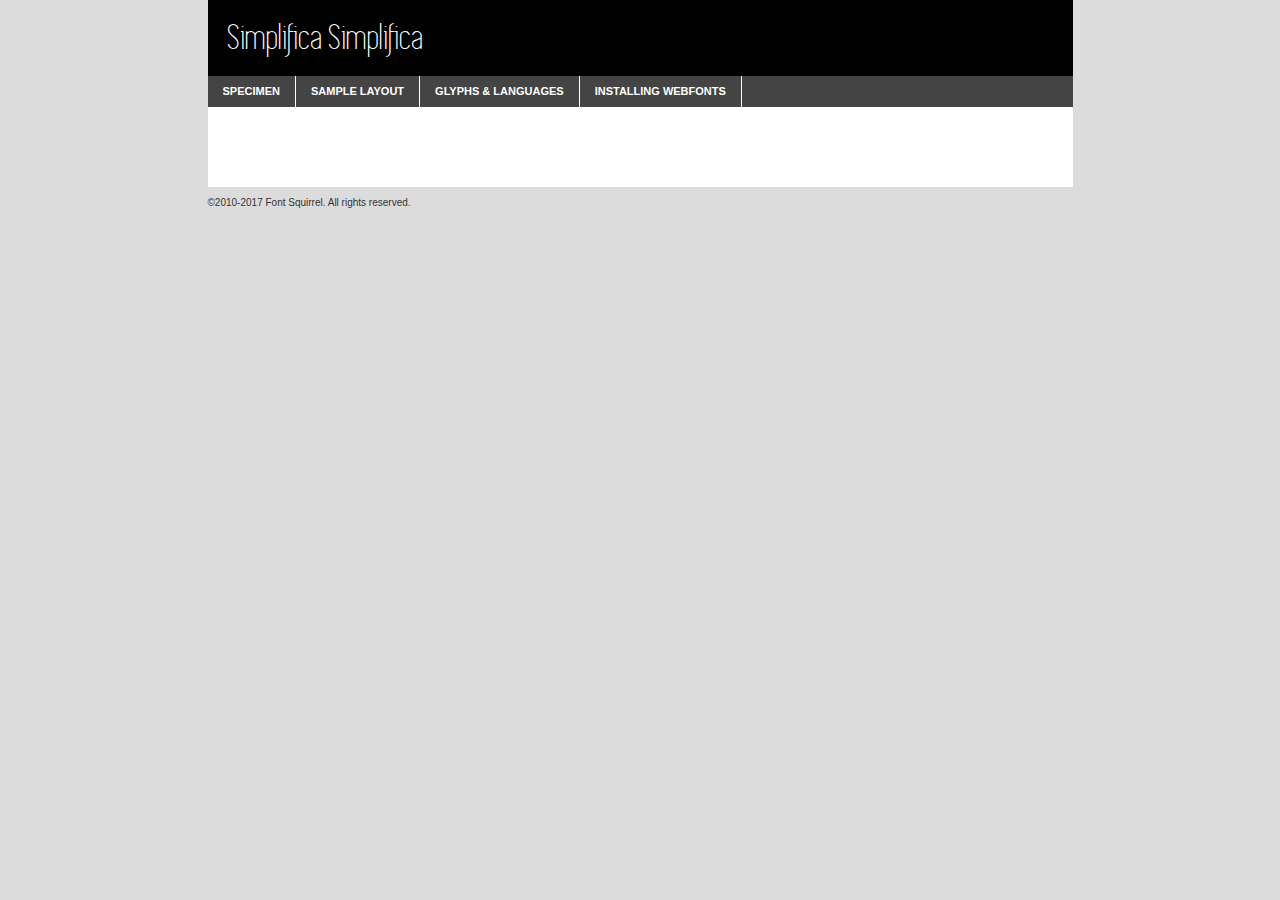
<file: jalaDesign/font/simplifica_typeface-demo.html>
<!DOCTYPE html PUBLIC "-//W3C//DTD XHTML 1.0 Transitional//EN"
	"http://www.w3.org/TR/xhtml1/DTD/xhtml1-transitional.dtd">

<html xmlns="http://www.w3.org/1999/xhtml" xml:lang="en" lang="en">
<head>
	<meta http-equiv="Content-Type" content="text/html; charset=utf-8" />
	<script src="http://ajax.googleapis.com/ajax/libs/jquery/1.7.2/jquery.min.js" type="text/javascript" charset="utf-8"></script>
	<script type="text/javascript">
	(function($){$.fn.easyTabs=function(option){var param=jQuery.extend({fadeSpeed:"fast",defaultContent:1,activeClass:'active'},option);$(this).each(function(){var thisId="#"+this.id;if(param.defaultContent==''){param.defaultContent=1;}
	if(typeof param.defaultContent=="number")
	{var defaultTab=$(thisId+" .tabs li:eq("+(param.defaultContent-1)+") a").attr('href').substr(1);}else{var defaultTab=param.defaultContent;}
	$(thisId+" .tabs li a").each(function(){var tabToHide=$(this).attr('href').substr(1);$("#"+tabToHide).addClass('easytabs-tab-content');});hideAll();changeContent(defaultTab);function hideAll(){$(thisId+" .easytabs-tab-content").hide();}
	function changeContent(tabId){hideAll();$(thisId+" .tabs li").removeClass(param.activeClass);$(thisId+" .tabs li a[href=#"+tabId+"]").closest('li').addClass(param.activeClass);if(param.fadeSpeed!="none")
	{$(thisId+" #"+tabId).fadeIn(param.fadeSpeed);}else{$(thisId+" #"+tabId).show();}}
	$(thisId+" .tabs li").click(function(){var tabId=$(this).find('a').attr('href').substr(1);changeContent(tabId);return false;});});}})(jQuery);
	</script>
	<link rel="stylesheet" href="specimen_files/specimen_stylesheet.css" type="text/css" charset="utf-8" />
	<link rel="stylesheet" href="stylesheet.css" type="text/css" charset="utf-8" />

	<style type="text/css">
					body{
				font-family: 'simplificasimplifica';
							}
		</style>

	<title>Simplifica Simplifica Specimen</title>
	
	
	<script type="text/javascript" charset="utf-8">
		$(document).ready(function() {
			$('#container').easyTabs({defaultContent:1});
		});
	</script>
</head>

<body>
<div id="container">
	<div id="header">
		Simplifica Simplifica	</div>
	<ul class="tabs">
		<li><a href="#specimen">Specimen</a></li>
		<li><a href="#layout">Sample Layout</a></li>
				<li><a href="#glyphs">Glyphs &amp; Languages</a></li>
		<li><a href="#installing">Installing Webfonts</a></li>
		
	</ul>
	
	<div id="main_content">

		
			<div id="specimen">
		
				<div class="section">
					<div class="grid12 firstcol">
						<div class="huge">AaBb</div>
					</div>
				</div>
		
				<div class="section">
					<div class="glyph_range">A&#x200B;B&#x200b;C&#x200b;D&#x200b;E&#x200b;F&#x200b;G&#x200b;H&#x200b;I&#x200b;J&#x200b;K&#x200b;L&#x200b;M&#x200b;N&#x200b;O&#x200b;P&#x200b;Q&#x200b;R&#x200b;S&#x200b;T&#x200b;U&#x200b;V&#x200b;W&#x200b;X&#x200b;Y&#x200b;Z&#x200b;a&#x200b;b&#x200b;c&#x200b;d&#x200b;e&#x200b;f&#x200b;g&#x200b;h&#x200b;i&#x200b;j&#x200b;k&#x200b;l&#x200b;m&#x200b;n&#x200b;o&#x200b;p&#x200b;q&#x200b;r&#x200b;s&#x200b;t&#x200b;u&#x200b;v&#x200b;w&#x200b;x&#x200b;y&#x200b;z&#x200b;1&#x200b;2&#x200b;3&#x200b;4&#x200b;5&#x200b;6&#x200b;7&#x200b;8&#x200b;9&#x200b;0&#x200b;&amp;&#x200b;.&#x200b;,&#x200b;?&#x200b;!&#x200b;&#64;&#x200b;(&#x200b;)&#x200b;#&#x200b;$&#x200b;%&#x200b;*&#x200b;+&#x200b;-&#x200b;=&#x200b;:&#x200b;;</div>
				</div>
				<div class="section">
					<div class="grid12 firstcol">
						<table class="sample_table">
							<tr><td>10</td><td class="size10">abcdefghijklmnopqrstuvwxyzABCDEFGHIJKLMNOPQRSTUVWXYZ0123456789abcdefghijklmnopqrstuvwxyzABCDEFGHIJKLMNOPQRSTUVWXYZ0123456789abcdefghijklmnopqrstuvwxyzABCDEFGHIJKLMNOPQRSTUVWXYZ</td></tr>
							<tr><td>11</td><td class="size11">abcdefghijklmnopqrstuvwxyzABCDEFGHIJKLMNOPQRSTUVWXYZ0123456789abcdefghijklmnopqrstuvwxyzABCDEFGHIJKLMNOPQRSTUVWXYZ0123456789abcdefghijklmnopqrstuvwxyzABCDEFGHIJKLMNOPQRSTUVWXYZ</td></tr>
							<tr><td>12</td><td class="size12">abcdefghijklmnopqrstuvwxyzABCDEFGHIJKLMNOPQRSTUVWXYZ0123456789abcdefghijklmnopqrstuvwxyzABCDEFGHIJKLMNOPQRSTUVWXYZ0123456789abcdefghijklmnopqrstuvwxyzABCDEFGHIJKLMNOPQRSTUVWXYZ</td></tr>
							<tr><td>13</td><td class="size13">abcdefghijklmnopqrstuvwxyzABCDEFGHIJKLMNOPQRSTUVWXYZ0123456789abcdefghijklmnopqrstuvwxyzABCDEFGHIJKLMNOPQRSTUVWXYZ0123456789abcdefghijklmnopqrstuvwxyzABCDEFGHIJKLMNOPQRSTUVWXYZ</td></tr>
							<tr><td>14</td><td class="size14">abcdefghijklmnopqrstuvwxyzABCDEFGHIJKLMNOPQRSTUVWXYZ0123456789abcdefghijklmnopqrstuvwxyzABCDEFGHIJKLMNOPQRSTUVWXYZ0123456789abcdefghijklmnopqrstuvwxyzABCDEFGHIJKLMNOPQRSTUVWXYZ</td></tr>
							<tr><td>16</td><td class="size16">abcdefghijklmnopqrstuvwxyzABCDEFGHIJKLMNOPQRSTUVWXYZ0123456789abcdefghijklmnopqrstuvwxyzABCDEFGHIJKLMNOPQRSTUVWXYZ</td></tr>
							<tr><td>18</td><td class="size18">abcdefghijklmnopqrstuvwxyzABCDEFGHIJKLMNOPQRSTUVWXYZ0123456789abcdefghijklmnopqrstuvwxyzABCDEFGHIJKLMNOPQRSTUVWXYZ</td></tr>
							<tr><td>20</td><td class="size20">abcdefghijklmnopqrstuvwxyzABCDEFGHIJKLMNOPQRSTUVWXYZ0123456789abcdefghijklmnopqrstuvwxyzABCDEFGHIJKLMNOPQRSTUVWXYZ</td></tr>
							<tr><td>24</td><td class="size24">abcdefghijklmnopqrstuvwxyzABCDEFGHIJKLMNOPQRSTUVWXYZ0123456789abcdefghijklmnopqrstuvwxyzABCDEFGHIJKLMNOPQRSTUVWXYZ</td></tr>
							<tr><td>30</td><td class="size30">abcdefghijklmnopqrstuvwxyzABCDEFGHIJKLMNOPQRSTUVWXYZ0123456789abcdefghijklmnopqrstuvwxyzABCDEFGHIJKLMNOPQRSTUVWXYZ</td></tr>
							<tr><td>36</td><td class="size36">abcdefghijklmnopqrstuvwxyzABCDEFGHIJKLMNOPQRSTUVWXYZ0123456789abcdefghijklmnopqrstuvwxyzABCDEFGHIJKLMNOPQRSTUVWXYZ</td></tr>
							<tr><td>48</td><td class="size48">abcdefghijklmnopqrstuvwxyzABCDEFGHIJKLMNOPQRSTUVWXYZ0123456789abcdefghijklmnopqrstuvwxyzABCDEFGHIJKLMNOPQRSTUVWXYZ</td></tr>
							<tr><td>60</td><td class="size60">abcdefghijklmnopqrstuvwxyzABCDEFGHIJKLMNOPQRSTUVWXYZ0123456789abcdefghijklmnopqrstuvwxyzABCDEFGHIJKLMNOPQRSTUVWXYZ</td></tr>
							<tr><td>72</td><td class="size72">abcdefghijklmnopqrstuvwxyzABCDEFGHIJKLMNOPQRSTUVWXYZ0123456789abcdefghijklmnopqrstuvwxyzABCDEFGHIJKLMNOPQRSTUVWXYZ</td></tr>
							<tr><td>90</td><td class="size90">abcdefghijklmnopqrstuvwxyzABCDEFGHIJKLMNOPQRSTUVWXYZ0123456789abcdefghijklmnopqrstuvwxyzABCDEFGHIJKLMNOPQRSTUVWXYZ</td></tr>
						</table>
				
					</div>
			
				</div>
		
		
		
								<div class="section" id="bodycomparison">


										<div id="xheight">
				<div class="fontbody">&#x25FC;&#x25FC;&#x25FC;&#x25FC;&#x25FC;&#x25FC;&#x25FC;&#x25FC;&#x25FC;&#x25FC;&#x25FC;&#x25FC;&#x25FC;&#x25FC;&#x25FC;&#x25FC;&#x25FC;&#x25FC;&#x25FC;&#x25FC;&#x25FC;&#x25FC;&#x25FC;&#x25FC;&#x25FC;&#x25FC;&#x25FC;&#x25FC;&#x25FC;&#x25FC;&#x25FC;&#x25FC;&#x25FC;&#x25FC;&#x25FC;&#x25FC;&#x25FC;&#x25FC;&#x25FC;&#x25FC;&#x25FC;&#x25FC;&#x25FC;&#x25FC;&#x25FC;&#x25FC;&#x25FC;&#x25FC;&#x25FC;&#x25FC;&#x25FC;&#x25FC;&#x25FC;&#x25FC;&#x25FC;&#x25FC;&#x25FC;&#x25FC;&#x25FC;&#x25FC;&#x25FC;&#x25FC;&#x25FC;&#x25FC;&#x25FC;&#x25FC;&#x25FC;&#x25FC;&#x25FC;&#x25FC;&#x25FC;&#x25FC;&#x25FC;&#x25FC;&#x25FC;&#x25FC;&#x25FC;&#x25FC;&#x25FC;&#x25FC;&#x25FC;&#x25FC;&#x25FC;&#x25FC;&#x25FC;&#x25FC;&#x25FC;&#x25FC;&#x25FC;&#x25FC;&#x25FC;&#x25FC;&#x25FC;&#x25FC;&#x25FC;&#x25FC;&#x25FC;&#x25FC;&#x25FC;body</div><div class="arialbody">body</div><div class="verdanabody">body</div><div class="georgiabody">body</div></div>
										<div class="fontbody" style="z-index:1">
											body<span>Simplifica Simplifica</span>
										</div>
										<div class="arialbody" style="z-index:1">
											body<span>Arial</span>
										</div>
										<div class="verdanabody" style="z-index:1">
											body<span>Verdana</span>
										</div>
										<div class="georgiabody" style="z-index:1">
											body<span>Georgia</span>
										</div>



								</div>
		
		
				<div class="section psample psample_row1" id="">
					
					<div class="grid2 firstcol">
						<p class="size10"><span>10.</span>Aenean lacinia bibendum nulla sed consectetur. Fusce dapibus, tellus ac cursus commodo, tortor mauris condimentum nibh, ut fermentum massa justo sit amet risus. Nullam id dolor id nibh ultricies vehicula ut id elit. Cum sociis natoque penatibus et magnis dis parturient montes, nascetur ridiculus mus. Nulla vitae elit libero, a pharetra augue.</p>
			
					</div>
					<div class="grid3">
						<p class="size11"><span>11.</span>Aenean lacinia bibendum nulla sed consectetur. Fusce dapibus, tellus ac cursus commodo, tortor mauris condimentum nibh, ut fermentum massa justo sit amet risus. Nullam id dolor id nibh ultricies vehicula ut id elit. Cum sociis natoque penatibus et magnis dis parturient montes, nascetur ridiculus mus. Nulla vitae elit libero, a pharetra augue.</p>
			
					</div>
					<div class="grid3">
						<p class="size12"><span>12.</span>Aenean lacinia bibendum nulla sed consectetur. Fusce dapibus, tellus ac cursus commodo, tortor mauris condimentum nibh, ut fermentum massa justo sit amet risus. Nullam id dolor id nibh ultricies vehicula ut id elit. Cum sociis natoque penatibus et magnis dis parturient montes, nascetur ridiculus mus. Nulla vitae elit libero, a pharetra augue.</p>
			
					</div>
					<div class="grid4">
						<p class="size13"><span>13.</span>Aenean lacinia bibendum nulla sed consectetur. Fusce dapibus, tellus ac cursus commodo, tortor mauris condimentum nibh, ut fermentum massa justo sit amet risus. Nullam id dolor id nibh ultricies vehicula ut id elit. Cum sociis natoque penatibus et magnis dis parturient montes, nascetur ridiculus mus. Nulla vitae elit libero, a pharetra augue.</p>
			
					</div>
					<div class="white_blend"></div>
					
				</div>
				<div class="section psample psample_row2" id="">
					<div class="grid3 firstcol">
						<p class="size14"><span>14.</span>Aenean lacinia bibendum nulla sed consectetur. Fusce dapibus, tellus ac cursus commodo, tortor mauris condimentum nibh, ut fermentum massa justo sit amet risus. Nullam id dolor id nibh ultricies vehicula ut id elit. Cum sociis natoque penatibus et magnis dis parturient montes, nascetur ridiculus mus. Nulla vitae elit libero, a pharetra augue.</p>
			
					</div>
					<div class="grid4">
						<p class="size16"><span>16.</span>Aenean lacinia bibendum nulla sed consectetur. Fusce dapibus, tellus ac cursus commodo, tortor mauris condimentum nibh, ut fermentum massa justo sit amet risus. Nullam id dolor id nibh ultricies vehicula ut id elit. Cum sociis natoque penatibus et magnis dis parturient montes, nascetur ridiculus mus. Nulla vitae elit libero, a pharetra augue.</p>
			
					</div>
					<div class="grid5">
						<p class="size18"><span>18.</span>Aenean lacinia bibendum nulla sed consectetur. Fusce dapibus, tellus ac cursus commodo, tortor mauris condimentum nibh, ut fermentum massa justo sit amet risus. Nullam id dolor id nibh ultricies vehicula ut id elit. Cum sociis natoque penatibus et magnis dis parturient montes, nascetur ridiculus mus. Nulla vitae elit libero, a pharetra augue.</p>
			
					</div>

					<div class="white_blend"></div>

				</div>
				
				<div class="section psample psample_row3" id="">
					<div class="grid5 firstcol">
						<p class="size20"><span>20.</span>Aenean lacinia bibendum nulla sed consectetur. Fusce dapibus, tellus ac cursus commodo, tortor mauris condimentum nibh, ut fermentum massa justo sit amet risus. Nullam id dolor id nibh ultricies vehicula ut id elit. Cum sociis natoque penatibus et magnis dis parturient montes, nascetur ridiculus mus. Nulla vitae elit libero, a pharetra augue.</p>
					</div>
					<div class="grid7">
						<p class="size24"><span>24.</span>Aenean lacinia bibendum nulla sed consectetur. Fusce dapibus, tellus ac cursus commodo, tortor mauris condimentum nibh, ut fermentum massa justo sit amet risus. Nullam id dolor id nibh ultricies vehicula ut id elit. Cum sociis natoque penatibus et magnis dis parturient montes, nascetur ridiculus mus. Nulla vitae elit libero, a pharetra augue.</p>
					</div>
					
					<div class="white_blend"></div>
					
				</div>
				
				<div class="section psample psample_row4" id="">
					<div class="grid12 firstcol">
						<p class="size30"><span>30.</span>Aenean lacinia bibendum nulla sed consectetur. Fusce dapibus, tellus ac cursus commodo, tortor mauris condimentum nibh, ut fermentum massa justo sit amet risus. Nullam id dolor id nibh ultricies vehicula ut id elit. Cum sociis natoque penatibus et magnis dis parturient montes, nascetur ridiculus mus. Nulla vitae elit libero, a pharetra augue.</p>
					</div>
					<div class="white_blend"></div>
					
				</div>
				
				
				
				<div class="section psample psample_row1 fullreverse">
					<div class="grid2 firstcol">
						<p class="size10"><span>10.</span>Aenean lacinia bibendum nulla sed consectetur. Fusce dapibus, tellus ac cursus commodo, tortor mauris condimentum nibh, ut fermentum massa justo sit amet risus. Nullam id dolor id nibh ultricies vehicula ut id elit. Cum sociis natoque penatibus et magnis dis parturient montes, nascetur ridiculus mus. Nulla vitae elit libero, a pharetra augue.</p>
			
					</div>
					<div class="grid3">
						<p class="size11"><span>11.</span>Aenean lacinia bibendum nulla sed consectetur. Fusce dapibus, tellus ac cursus commodo, tortor mauris condimentum nibh, ut fermentum massa justo sit amet risus. Nullam id dolor id nibh ultricies vehicula ut id elit. Cum sociis natoque penatibus et magnis dis parturient montes, nascetur ridiculus mus. Nulla vitae elit libero, a pharetra augue.</p>
			
					</div>
					<div class="grid3">
						<p class="size12"><span>12.</span>Aenean lacinia bibendum nulla sed consectetur. Fusce dapibus, tellus ac cursus commodo, tortor mauris condimentum nibh, ut fermentum massa justo sit amet risus. Nullam id dolor id nibh ultricies vehicula ut id elit. Cum sociis natoque penatibus et magnis dis parturient montes, nascetur ridiculus mus. Nulla vitae elit libero, a pharetra augue.</p>
			
					</div>
					<div class="grid4">
						<p class="size13"><span>13.</span>Aenean lacinia bibendum nulla sed consectetur. Fusce dapibus, tellus ac cursus commodo, tortor mauris condimentum nibh, ut fermentum massa justo sit amet risus. Nullam id dolor id nibh ultricies vehicula ut id elit. Cum sociis natoque penatibus et magnis dis parturient montes, nascetur ridiculus mus. Nulla vitae elit libero, a pharetra augue.</p>
			
					</div>
					<div class="black_blend"></div>
					
				</div>
				
				<div class="section psample psample_row2 fullreverse">
					<div class="grid3 firstcol">
						<p class="size14"><span>14.</span>Aenean lacinia bibendum nulla sed consectetur. Fusce dapibus, tellus ac cursus commodo, tortor mauris condimentum nibh, ut fermentum massa justo sit amet risus. Nullam id dolor id nibh ultricies vehicula ut id elit. Cum sociis natoque penatibus et magnis dis parturient montes, nascetur ridiculus mus. Nulla vitae elit libero, a pharetra augue.</p>
			
					</div>
					<div class="grid4">
						<p class="size16"><span>16.</span>Aenean lacinia bibendum nulla sed consectetur. Fusce dapibus, tellus ac cursus commodo, tortor mauris condimentum nibh, ut fermentum massa justo sit amet risus. Nullam id dolor id nibh ultricies vehicula ut id elit. Cum sociis natoque penatibus et magnis dis parturient montes, nascetur ridiculus mus. Nulla vitae elit libero, a pharetra augue.</p>
			
					</div>
					<div class="grid5">
						<p class="size18"><span>18.</span>Aenean lacinia bibendum nulla sed consectetur. Fusce dapibus, tellus ac cursus commodo, tortor mauris condimentum nibh, ut fermentum massa justo sit amet risus. Nullam id dolor id nibh ultricies vehicula ut id elit. Cum sociis natoque penatibus et magnis dis parturient montes, nascetur ridiculus mus. Nulla vitae elit libero, a pharetra augue.</p>
			
					</div>
					<div class="black_blend"></div>

				</div>
				
				<div class="section psample fullreverse psample_row3" id="">
					<div class="grid5 firstcol">
						<p class="size20"><span>20.</span>Aenean lacinia bibendum nulla sed consectetur. Fusce dapibus, tellus ac cursus commodo, tortor mauris condimentum nibh, ut fermentum massa justo sit amet risus. Nullam id dolor id nibh ultricies vehicula ut id elit. Cum sociis natoque penatibus et magnis dis parturient montes, nascetur ridiculus mus. Nulla vitae elit libero, a pharetra augue.</p>
					</div>
					<div class="grid7">
						<p class="size24"><span>24.</span>Aenean lacinia bibendum nulla sed consectetur. Fusce dapibus, tellus ac cursus commodo, tortor mauris condimentum nibh, ut fermentum massa justo sit amet risus. Nullam id dolor id nibh ultricies vehicula ut id elit. Cum sociis natoque penatibus et magnis dis parturient montes, nascetur ridiculus mus. Nulla vitae elit libero, a pharetra augue.</p>
					</div>
					
					<div class="black_blend"></div>
					
				</div>
				
				<div class="section psample fullreverse psample_row4" id="" style="border-bottom: 20px #000 solid;">
					<div class="grid12 firstcol">
						<p class="size30"><span>30.</span>Aenean lacinia bibendum nulla sed consectetur. Fusce dapibus, tellus ac cursus commodo, tortor mauris condimentum nibh, ut fermentum massa justo sit amet risus. Nullam id dolor id nibh ultricies vehicula ut id elit. Cum sociis natoque penatibus et magnis dis parturient montes, nascetur ridiculus mus. Nulla vitae elit libero, a pharetra augue.</p>
					</div>
					<div class="black_blend"></div>
					
				</div>
				
				
				
				
			</div>
			
			<div id="layout">
				
				<div class="section">
					
					<div class="grid12 firstcol">
						<h1>Lorem Ipsum Dolor</h1>
						<h2>Etiam porta sem malesuada magna mollis euismod</h2>
						
						<p class="byline">By <a href="#link">Aenean Lacinia</a></p>
					</div>
				</div>
				<div class="section">
					<div class="grid8 firstcol">
						<p class="large">Donec sed odio dui. Morbi leo risus, porta ac consectetur ac, vestibulum at eros. Fusce dapibus, tellus ac cursus commodo, tortor mauris condimentum nibh, ut fermentum massa justo sit amet risus. </p>

						
						<h3>Pellentesque ornare sem</h3>

						<p>Maecenas sed diam eget risus varius blandit sit amet non magna. Maecenas faucibus mollis interdum. Donec ullamcorper nulla non metus auctor fringilla. Nullam id dolor id nibh ultricies vehicula ut id elit. Nullam id dolor id nibh ultricies vehicula ut id elit. </p>

						<p>Aenean eu leo quam. Pellentesque ornare sem lacinia quam venenatis vestibulum. Lorem ipsum dolor sit amet, consectetur adipiscing elit. Cum sociis natoque penatibus et magnis dis parturient montes, nascetur ridiculus mus. </p>

						<p>Nulla vitae elit libero, a pharetra augue. Praesent commodo cursus magna, vel scelerisque nisl consectetur et. Aenean lacinia bibendum nulla sed consectetur. </p>

						<p>Nullam quis risus eget urna mollis ornare vel eu leo. Nullam quis risus eget urna mollis ornare vel eu leo. Maecenas sed diam eget risus varius blandit sit amet non magna. Donec ullamcorper nulla non metus auctor fringilla. </p>

						<h3>Cras mattis consectetur</h3>

						<p>Aenean eu leo quam. Pellentesque ornare sem lacinia quam venenatis vestibulum. Aenean lacinia bibendum nulla sed consectetur. Integer posuere erat a ante venenatis dapibus posuere velit aliquet. Cras mattis consectetur purus sit amet fermentum. </p>

						<p>Nullam id dolor id nibh ultricies vehicula ut id elit. Nullam quis risus eget urna mollis ornare vel eu leo. Cras mattis consectetur purus sit amet fermentum.</p>
					</div>
					
					<div class="grid4 sidebar">
						
						<div class="box reverse">
							<p class="last">Nullam quis risus eget urna mollis ornare vel eu leo. Donec ullamcorper nulla non metus auctor fringilla. Cras mattis consectetur purus sit amet fermentum. Sed posuere consectetur est at lobortis. Lorem ipsum dolor sit amet, consectetur adipiscing elit. </p>
						</div>
						
						<p class="caption">Maecenas sed diam eget risus varius.</p>

						<p>Vestibulum id ligula porta felis euismod semper. Integer posuere erat a ante venenatis dapibus posuere velit aliquet. Vestibulum id ligula porta felis euismod semper. Sed posuere consectetur est at lobortis. Maecenas sed diam eget risus varius blandit sit amet non magna. Fusce dapibus, tellus ac cursus commodo, tortor mauris condimentum nibh, ut fermentum massa justo sit amet risus. </p>

					

						<p>Duis mollis, est non commodo luctus, nisi erat porttitor ligula, eget lacinia odio sem nec elit. Aenean lacinia bibendum nulla sed consectetur. Vivamus sagittis lacus vel augue laoreet rutrum faucibus dolor auctor. Aenean lacinia bibendum nulla sed consectetur. Nullam quis risus eget urna mollis ornare vel eu leo. </p>

						<p>Praesent commodo cursus magna, vel scelerisque nisl consectetur et. Donec ullamcorper nulla non metus auctor fringilla. Maecenas faucibus mollis interdum. Fusce dapibus, tellus ac cursus commodo, tortor mauris condimentum nibh, ut fermentum massa justo sit amet risus. </p>

					</div>
				</div>
				
			</div>


			



		<div id="glyphs">
			<div class="section">
				<div class="grid12 firstcol">
			
				<h1>Language Support</h1>
				<p>The subset of Simplifica Simplifica in this kit supports the following languages:<br />
			
					Albanian, Dutch, English, Frisian, German, Italian, Malagasy, Alsatian, Arapaho, Arrernte, Bislama, Cebuano, Corsican, Fijian, French_creole, Gilbertese, Haitian_creole, Hiligaynon, Hmong, Hopi, Ibanag, Iloko_ilokano, Indonesian, Interglossa_glosa, Interlingua, Irish_gaelic, Jerriais, Lojban, Lombard, Luxembourgeois, Manx, Mohawk, Norfolk_pitcairnese, Occitan, Oromo, Pangasinan, Piedmontese, Potawatomi, Rhaeto-romance, Romansh, Rotokas, Sardinian, Scots_gaelic, Seychelles_creole, Shona, Somali, Southern_ndebele, Swahili, Swati_swazi, Tok_pisin, Uyghur_latinized, Volapuk, Warlpiri, Xhosa, Yapese, Zulu, Latinbasic, Ubasic, Demo				</p>
				<h1>Glyph Chart</h1>
				<p>The subset of Simplifica Simplifica in this kit includes all the glyphs listed below. Unicode entities are included above each glyph to help you insert individual characters into your layout.</p>
				<div id="glyph_chart">
			
																														 <div><p>&amp;#13;</p>&#13;</div>
																				 <div><p>&amp;#32;</p>&#32;</div>
																				 <div><p>&amp;#33;</p>&#33;</div>
																				 <div><p>&amp;#34;</p>&#34;</div>
																				 <div><p>&amp;#35;</p>&#35;</div>
																				 <div><p>&amp;#36;</p>&#36;</div>
																				 <div><p>&amp;#37;</p>&#37;</div>
																				 <div><p>&amp;#38;</p>&#38;</div>
																				 <div><p>&amp;#39;</p>&#39;</div>
																				 <div><p>&amp;#40;</p>&#40;</div>
																				 <div><p>&amp;#41;</p>&#41;</div>
																				 <div><p>&amp;#42;</p>&#42;</div>
																				 <div><p>&amp;#43;</p>&#43;</div>
																				 <div><p>&amp;#44;</p>&#44;</div>
																				 <div><p>&amp;#45;</p>&#45;</div>
																				 <div><p>&amp;#46;</p>&#46;</div>
																				 <div><p>&amp;#47;</p>&#47;</div>
																				 <div><p>&amp;#48;</p>&#48;</div>
																				 <div><p>&amp;#49;</p>&#49;</div>
																				 <div><p>&amp;#50;</p>&#50;</div>
																				 <div><p>&amp;#51;</p>&#51;</div>
																				 <div><p>&amp;#52;</p>&#52;</div>
																				 <div><p>&amp;#53;</p>&#53;</div>
																				 <div><p>&amp;#54;</p>&#54;</div>
																				 <div><p>&amp;#55;</p>&#55;</div>
																				 <div><p>&amp;#56;</p>&#56;</div>
																				 <div><p>&amp;#57;</p>&#57;</div>
																				 <div><p>&amp;#58;</p>&#58;</div>
																				 <div><p>&amp;#59;</p>&#59;</div>
																				 <div><p>&amp;#60;</p>&#60;</div>
																				 <div><p>&amp;#61;</p>&#61;</div>
																				 <div><p>&amp;#62;</p>&#62;</div>
																				 <div><p>&amp;#63;</p>&#63;</div>
																				 <div><p>&amp;#64;</p>&#64;</div>
																				 <div><p>&amp;#65;</p>&#65;</div>
																				 <div><p>&amp;#66;</p>&#66;</div>
																				 <div><p>&amp;#67;</p>&#67;</div>
																				 <div><p>&amp;#68;</p>&#68;</div>
																				 <div><p>&amp;#69;</p>&#69;</div>
																				 <div><p>&amp;#70;</p>&#70;</div>
																				 <div><p>&amp;#71;</p>&#71;</div>
																				 <div><p>&amp;#72;</p>&#72;</div>
																				 <div><p>&amp;#73;</p>&#73;</div>
																				 <div><p>&amp;#74;</p>&#74;</div>
																				 <div><p>&amp;#75;</p>&#75;</div>
																				 <div><p>&amp;#76;</p>&#76;</div>
																				 <div><p>&amp;#77;</p>&#77;</div>
																				 <div><p>&amp;#78;</p>&#78;</div>
																				 <div><p>&amp;#79;</p>&#79;</div>
																				 <div><p>&amp;#80;</p>&#80;</div>
																				 <div><p>&amp;#81;</p>&#81;</div>
																				 <div><p>&amp;#82;</p>&#82;</div>
																				 <div><p>&amp;#83;</p>&#83;</div>
																				 <div><p>&amp;#84;</p>&#84;</div>
																				 <div><p>&amp;#85;</p>&#85;</div>
																				 <div><p>&amp;#86;</p>&#86;</div>
																				 <div><p>&amp;#87;</p>&#87;</div>
																				 <div><p>&amp;#88;</p>&#88;</div>
																				 <div><p>&amp;#89;</p>&#89;</div>
																				 <div><p>&amp;#90;</p>&#90;</div>
																				 <div><p>&amp;#91;</p>&#91;</div>
																				 <div><p>&amp;#92;</p>&#92;</div>
																				 <div><p>&amp;#93;</p>&#93;</div>
																				 <div><p>&amp;#94;</p>&#94;</div>
																				 <div><p>&amp;#95;</p>&#95;</div>
																				 <div><p>&amp;#96;</p>&#96;</div>
																				 <div><p>&amp;#97;</p>&#97;</div>
																				 <div><p>&amp;#98;</p>&#98;</div>
																				 <div><p>&amp;#99;</p>&#99;</div>
																				 <div><p>&amp;#100;</p>&#100;</div>
																				 <div><p>&amp;#101;</p>&#101;</div>
																				 <div><p>&amp;#102;</p>&#102;</div>
																				 <div><p>&amp;#103;</p>&#103;</div>
																				 <div><p>&amp;#104;</p>&#104;</div>
																				 <div><p>&amp;#105;</p>&#105;</div>
																				 <div><p>&amp;#106;</p>&#106;</div>
																				 <div><p>&amp;#107;</p>&#107;</div>
																				 <div><p>&amp;#108;</p>&#108;</div>
																				 <div><p>&amp;#109;</p>&#109;</div>
																				 <div><p>&amp;#110;</p>&#110;</div>
																				 <div><p>&amp;#111;</p>&#111;</div>
																				 <div><p>&amp;#112;</p>&#112;</div>
																				 <div><p>&amp;#113;</p>&#113;</div>
																				 <div><p>&amp;#114;</p>&#114;</div>
																				 <div><p>&amp;#115;</p>&#115;</div>
																				 <div><p>&amp;#116;</p>&#116;</div>
																				 <div><p>&amp;#117;</p>&#117;</div>
																				 <div><p>&amp;#118;</p>&#118;</div>
																				 <div><p>&amp;#119;</p>&#119;</div>
																				 <div><p>&amp;#120;</p>&#120;</div>
																				 <div><p>&amp;#121;</p>&#121;</div>
																				 <div><p>&amp;#122;</p>&#122;</div>
																				 <div><p>&amp;#123;</p>&#123;</div>
																				 <div><p>&amp;#124;</p>&#124;</div>
																				 <div><p>&amp;#125;</p>&#125;</div>
																				 <div><p>&amp;#126;</p>&#126;</div>
																				 <div><p>&amp;#160;</p>&#160;</div>
																				 <div><p>&amp;#163;</p>&#163;</div>
																				 <div><p>&amp;#165;</p>&#165;</div>
																				 <div><p>&amp;#168;</p>&#168;</div>
																				 <div><p>&amp;#170;</p>&#170;</div>
																				 <div><p>&amp;#171;</p>&#171;</div>
																				 <div><p>&amp;#173;</p>&#173;</div>
																				 <div><p>&amp;#176;</p>&#176;</div>
																				 <div><p>&amp;#178;</p>&#178;</div>
																				 <div><p>&amp;#179;</p>&#179;</div>
																				 <div><p>&amp;#180;</p>&#180;</div>
																				 <div><p>&amp;#184;</p>&#184;</div>
																				 <div><p>&amp;#185;</p>&#185;</div>
																				 <div><p>&amp;#186;</p>&#186;</div>
																				 <div><p>&amp;#187;</p>&#187;</div>
																				 <div><p>&amp;#192;</p>&#192;</div>
																				 <div><p>&amp;#193;</p>&#193;</div>
																				 <div><p>&amp;#194;</p>&#194;</div>
																				 <div><p>&amp;#196;</p>&#196;</div>
																				 <div><p>&amp;#199;</p>&#199;</div>
																				 <div><p>&amp;#200;</p>&#200;</div>
																				 <div><p>&amp;#201;</p>&#201;</div>
																				 <div><p>&amp;#202;</p>&#202;</div>
																				 <div><p>&amp;#203;</p>&#203;</div>
																				 <div><p>&amp;#204;</p>&#204;</div>
																				 <div><p>&amp;#205;</p>&#205;</div>
																				 <div><p>&amp;#206;</p>&#206;</div>
																				 <div><p>&amp;#207;</p>&#207;</div>
																				 <div><p>&amp;#210;</p>&#210;</div>
																				 <div><p>&amp;#211;</p>&#211;</div>
																				 <div><p>&amp;#212;</p>&#212;</div>
																				 <div><p>&amp;#214;</p>&#214;</div>
																				 <div><p>&amp;#215;</p>&#215;</div>
																				 <div><p>&amp;#216;</p>&#216;</div>
																				 <div><p>&amp;#217;</p>&#217;</div>
																				 <div><p>&amp;#218;</p>&#218;</div>
																				 <div><p>&amp;#219;</p>&#219;</div>
																				 <div><p>&amp;#220;</p>&#220;</div>
																				 <div><p>&amp;#221;</p>&#221;</div>
																				 <div><p>&amp;#223;</p>&#223;</div>
																				 <div><p>&amp;#224;</p>&#224;</div>
																				 <div><p>&amp;#225;</p>&#225;</div>
																				 <div><p>&amp;#226;</p>&#226;</div>
																				 <div><p>&amp;#227;</p>&#227;</div>
																				 <div><p>&amp;#228;</p>&#228;</div>
																				 <div><p>&amp;#230;</p>&#230;</div>
																				 <div><p>&amp;#231;</p>&#231;</div>
																				 <div><p>&amp;#232;</p>&#232;</div>
																				 <div><p>&amp;#233;</p>&#233;</div>
																				 <div><p>&amp;#234;</p>&#234;</div>
																				 <div><p>&amp;#235;</p>&#235;</div>
																				 <div><p>&amp;#236;</p>&#236;</div>
																				 <div><p>&amp;#237;</p>&#237;</div>
																				 <div><p>&amp;#238;</p>&#238;</div>
																				 <div><p>&amp;#239;</p>&#239;</div>
																				 <div><p>&amp;#241;</p>&#241;</div>
																				 <div><p>&amp;#242;</p>&#242;</div>
																				 <div><p>&amp;#243;</p>&#243;</div>
																				 <div><p>&amp;#244;</p>&#244;</div>
																				 <div><p>&amp;#245;</p>&#245;</div>
																				 <div><p>&amp;#246;</p>&#246;</div>
																				 <div><p>&amp;#247;</p>&#247;</div>
																				 <div><p>&amp;#249;</p>&#249;</div>
																				 <div><p>&amp;#250;</p>&#250;</div>
																				 <div><p>&amp;#251;</p>&#251;</div>
																				 <div><p>&amp;#252;</p>&#252;</div>
																				 <div><p>&amp;#253;</p>&#253;</div>
																				 <div><p>&amp;#255;</p>&#255;</div>
																				 <div><p>&amp;#339;</p>&#339;</div>
																				 <div><p>&amp;#376;</p>&#376;</div>
																				 <div><p>&amp;#710;</p>&#710;</div>
																				 <div><p>&amp;#732;</p>&#732;</div>
																				 <div><p>&amp;#8192;</p>&#8192;</div>
																				 <div><p>&amp;#8193;</p>&#8193;</div>
																				 <div><p>&amp;#8194;</p>&#8194;</div>
																				 <div><p>&amp;#8195;</p>&#8195;</div>
																				 <div><p>&amp;#8196;</p>&#8196;</div>
																				 <div><p>&amp;#8197;</p>&#8197;</div>
																				 <div><p>&amp;#8198;</p>&#8198;</div>
																				 <div><p>&amp;#8199;</p>&#8199;</div>
																				 <div><p>&amp;#8200;</p>&#8200;</div>
																				 <div><p>&amp;#8201;</p>&#8201;</div>
																				 <div><p>&amp;#8202;</p>&#8202;</div>
																				 <div><p>&amp;#8208;</p>&#8208;</div>
																				 <div><p>&amp;#8209;</p>&#8209;</div>
																				 <div><p>&amp;#8210;</p>&#8210;</div>
																				 <div><p>&amp;#8211;</p>&#8211;</div>
																				 <div><p>&amp;#8212;</p>&#8212;</div>
																				 <div><p>&amp;#8216;</p>&#8216;</div>
																				 <div><p>&amp;#8217;</p>&#8217;</div>
																				 <div><p>&amp;#8220;</p>&#8220;</div>
																				 <div><p>&amp;#8221;</p>&#8221;</div>
																				 <div><p>&amp;#8222;</p>&#8222;</div>
																				 <div><p>&amp;#8226;</p>&#8226;</div>
																				 <div><p>&amp;#8239;</p>&#8239;</div>
																				 <div><p>&amp;#8287;</p>&#8287;</div>
																				 <div><p>&amp;#8364;</p>&#8364;</div>
																				 <div><p>&amp;#9724;</p>&#9724;</div>
																				 <div><p>&amp;#64257;</p>&#64257;</div>
																				 <div><p>&amp;#64258;</p>&#64258;</div>
																																						</div>	
				</div>
		
		
			</div>
		</div>
		
		
		<div id="specs">
			
		</div>
	
		<div id="installing">
			<div class="section">
				<div class="grid7 firstcol">
					<h1>Installing Webfonts</h1>
					
					<p>Webfonts are supported by all major browser platforms but not all in the same way. There are currently four different font formats that must be included in order to target all browsers. This includes TTF, WOFF, EOT and SVG.</p>
					
					<h2>1. Upload your webfonts</h2>
					<p>You must upload your webfont kit to your website. They should be in or near the same directory as your CSS files.</p>
					
					<h2>2. Include the webfont stylesheet</h2>
					<p>A special CSS @font-face declaration helps the various browsers select the appropriate font it needs without causing you a bunch of headaches. Learn more about this syntax by reading the <a href="https://www.fontspring.com/blog/further-hardening-of-the-bulletproof-syntax">Fontspring blog post</a> about it. The code for it is as follows:</p>


<code>
@font-face{ 
	font-family: 'MyWebFont';
	src: url('WebFont.eot');
	src: url('WebFont.eot?#iefix') format('embedded-opentype'),
	     url('WebFont.woff') format('woff'),
	     url('WebFont.ttf') format('truetype'),
	     url('WebFont.svg#webfont') format('svg');
}
</code>

	<p>We've already gone ahead and generated the code for you. All you have to do is link to the stylesheet in your HTML, like this:</p>
	<code>&lt;link rel=&quot;stylesheet&quot; href=&quot;stylesheet.css&quot; type=&quot;text/css&quot; charset=&quot;utf-8&quot; /&gt;</code>

					<h2>3. Modify your own stylesheet</h2>
					<p>To take advantage of your new fonts, you must tell your stylesheet to use them. Look at the original @font-face declaration above and find the property called "font-family." The name linked there will be what you use to reference the font. Prepend that webfont name to the font stack in the "font-family" property, inside the selector you want to change. For example:</p>
<code>p { font-family: 'WebFont', Arial, sans-serif; }</code>

<h2>4. Test</h2>
<p>Getting webfonts to work cross-browser <em>can</em> be tricky. Use the information in the sidebar to help you if you find that fonts aren't loading in a particular browser.</p>
				</div>
				
				<div class="grid5 sidebar">
					<div class="box">
						<h2>Troubleshooting<br />Font-Face Problems</h2>
						<p>Having trouble getting your webfonts to load in your new website? Here are some tips to sort out what might be the problem.</p>

						<h3>Fonts not showing in any browser</h3>

						<p>This sounds like you need to work on the plumbing. You either did not upload the fonts to the correct directory, or you did not link the fonts properly in the CSS. If you've confirmed that all this is correct and you still have a problem, take a look at your .htaccess file and see if requests are getting intercepted.</p>

						<h3>Fonts not loading in iPhone or iPad</h3>

						<p>The most common problem here is that you are serving the fonts from an IIS server. IIS refuses to serve files that have unknown MIME types. If that is the case, you must set the MIME type for SVG to "image/svg+xml" in the server settings. Follow these instructions from Microsoft if you need help.</p>

						<h3>Fonts not loading in Firefox</h3>

						<p>The primary reason for this failure? You are still using a version Firefox older than 3.5. So upgrade already! If that isn't it, then you are very likely serving fonts from a different domain. Firefox requires that all font assets be served from the same domain. Lastly it is possible that you need to add WOFF to your list of MIME types (if you are serving via IIS.)</p>

						<h3>Fonts not loading in IE</h3>

						<p>Are you looking at Internet Explorer on an actual Windows machine or are you cheating by using a service like Adobe BrowserLab? Many of these screenshot services do not render @font-face for IE. Best to test it on a real machine.</p>

						<h3>Fonts not loading in IE9</h3>

						<p>IE9, like Firefox, requires that fonts be served from the same domain as the website. Make sure that is the case.</p>
					</div>
				</div>
			</div>
			
		</div>
	
	</div>
	<div id="footer">
		<p>&copy;2010-2017 Font Squirrel. All rights reserved.</p>
	</div>
</div>
</body>
</html>
</file>
<file: jalaDesign/font/stylesheet.css>
/*! Generated by Font Squirrel (https://www.fontsquirrel.com) on March 2, 2019 */



@font-face {
    font-family: 'simplificasimplifica';
    src: url('simplifica_typeface-webfont.woff2') format('woff2'),
         url('simplifica_typeface-webfont.woff') format('woff');
    font-weight: normal;
    font-style: normal;

}
</file>
<file: jalaDesign/font/specimen_files/specimen_stylesheet.css>
@import url('grid_12-825-55-15.css');

/*  
	CSS Reset by Eric Meyer - Released under Public Domain
    http://meyerweb.com/eric/tools/css/reset/
*/
html, body, div, span, applet, object, iframe,
h1, h2, h3, h4, h5, h6, p, blockquote, pre,
a, abbr, acronym, address, big, cite, code,
del, dfn, em, font, img, ins, kbd, q, s, samp,
small, strike, strong, sub, sup, tt, var,
b, u, i, center, dl, dt, dd, ol, ul, li,
fieldset, form, label, legend, table, 
caption, tbody, tfoot, thead, tr, th, td 
                  {margin: 0;padding: 0;border: 0;outline: 0;
                  font-size: 100%;vertical-align: baseline;
                  background: transparent;}
body              {line-height: 1;}
ol, ul            {list-style: none;}
blockquote, q     {quotes: none;}
blockquote:before, blockquote:after,
q:before, q:after {content: '';	content: none;}
:focus            {outline: 0;}
ins               {text-decoration: none;}
del               {text-decoration: line-through;}
table             {border-collapse: collapse;border-spacing: 0;}




body {
	color: #000;
	background-color: #dcdcdc;
}

a {
	text-decoration: none;
	color: #1883ba;
}

h1{
	font-size: 32px;
	font-weight: normal;
	font-style: normal;
	margin-bottom: 18px;
}

h2{
	font-size: 18px;
}

#container {
	width: 865px;
	margin: 0px auto;
}


#header {
	padding: 20px;
	font-size: 36px;
	background-color: #000;
	color: #fff;
}

#header span {
	color: #666;
}
#main_content {
	background-color: #fff;
	padding: 60px 20px 20px;
}


#footer p {
	margin: 0;
	padding-top: 10px;
	padding-bottom: 50px;
	color: #333;
	font: 10px Arial, sans-serif;
}

.tabs {
	width: 100%;
	height: 31px;
	background-color: #444;
}
.tabs li {
	float:  left;
	margin: 0;
	overflow: hidden;
	background-color: #444;
}
.tabs li a {
	display: block;
	color: #fff;
	text-decoration: none;
	font: bold 11px/11px 'Arial';
	text-transform: uppercase;
	padding: 10px 15px;
	border-right: 1px solid #fff;
}

.tabs li a:hover {
		background-color: #00b3ff;

}

.tabs li.active a {
	color:  #000;
	background-color: #fff;
}



div.huge {
	
	font-size: 300px;
	line-height: 1em;
	padding: 0;
	letter-spacing: -.02em;
	overflow: hidden;
}
div.glyph_range {
	font-size: 72px;
	line-height: 1.1em;
}

.size10{ font-size: 10px; }
.size11{ font-size: 11px; }
.size12{ font-size: 12px; }
.size13{ font-size: 13px; }
.size14{ font-size: 14px; }
.size16{ font-size: 16px; }
.size18{ font-size: 18px; }
.size20{ font-size: 20px; }
.size24{ font-size: 24px; }
.size30{ font-size: 30px; }
.size36{ font-size: 36px; }
.size48{ font-size: 48px; }
.size60{ font-size: 60px; }
.size72{ font-size: 72px; }
.size90{ font-size: 90px; }


.psample_row1 {	height: 120px;}
.psample_row1 {	height: 120px;}
.psample_row2 {	height: 160px;}
.psample_row3 {	height: 160px;}
.psample_row4 {	height: 160px;}

.psample {
	overflow: hidden;
	position: relative;
}
.psample p {
	line-height: 1.3em;
	display: block;
	overflow: hidden;
	margin: 0;
}

.psample span {
	margin-right: .5em;
}

.white_blend {
	width: 100%;
	height: 61px;
	background-image: url([data-uri]);
	position: absolute;
	bottom: 0;
}
.black_blend {
	width: 100%;
	height: 61px;
	background-image: url([data-uri]);
	position: absolute;
	bottom: 0;
}
.fullreverse {
	background:  #000 !important;
	color:  #fff !important;
	margin-left: -20px;
	padding-left: 20px;
	margin-right: -20px;
	padding-right: 20px;
	padding: 20px;
	margin-bottom:0;
}


.sample_table td {
	padding-top: 3px;
	padding-bottom:5px;
	padding-left: 5px;
	vertical-align: middle;
	line-height: 1.2em;
}

.sample_table td:first-child {
	background-color: #eee;
	text-align: right;
	padding-right: 5px;
	padding-left: 0;
	padding: 5px;
	font: 11px/12px "Courier New", Courier, mono;
}

code {
	white-space: pre;
	background-color: #eee;
	display: block;
	padding: 10px;
	margin-bottom: 18px;
	overflow: auto;
}


.bottom,.last 	{margin-bottom:0 !important; padding-bottom:0 !important;}

.box  { 
  padding: 18px; 
  margin-bottom: 18px; 
  background: #eee; 
}

.reverse,.reversed { background:  #000 !important;color:  #fff !important; border: none !important;}

#bodycomparison {
	position: relative;
	overflow: hidden;
	font-size: 72px;
	height: 90px;
	white-space: nowrap;
}

#bodycomparison div{
	font-size: 72px;
	line-height: 90px;
	display: inline;
	margin: 0 15px 0 0;
	padding: 0;
}

#bodycomparison div span{
	font: 10px Arial;
	position: absolute;
	left: 0;
}
#xheight {
	float: none;
	position: absolute;
	color: #d9f3ff;
	font-size: 72px;
	line-height: 90px;
}

.fontbody {
 position: relative;
}
.arialbody{
	font-family: Arial;
	position: relative;
}
.verdanabody{
	font-family: Verdana;
	position: relative;
}
.georgiabody{
	font-family: Georgia;
	position: relative;
}

/* @group Layout page
 */

#layout h1 {
	font-size: 36px;
	line-height: 42px;
	font-weight: normal;
	font-style: normal;
}

#layout h2 {
	font-size: 24px;
	line-height: 23px;
	font-weight: normal;
	font-style: normal;
}

#layout h3 {
	font-size: 22px;
	line-height: 1.4em;
	margin-top: 1em;
	font-weight: normal;
	font-style: normal;
}


#layout p.byline {
	font-size: 12px;
	margin-top: 18px;
	line-height: 12px;
	margin-bottom: 0;
}
#layout p {
	font-size: 14px;
	line-height: 21px;
	margin-bottom: .5em;
}

#layout p.large{
	font-size: 18px;
	line-height: 26px;
}

#layout .sidebar p{
	font-size: 12px;
	line-height: 1.4em;
}

#layout p.caption {
	font-size: 10px;
	margin-top: -16px;
	margin-bottom: 18px;
}

/* @end */

/* @group Glyphs */

#glyph_chart div{
	background-color: #d9f3ff;
	color: black;
	float: left;
	font-size: 36px;
	height: 1.2em;
	line-height: 1.2em;
	margin-bottom: 1px;
	margin-right: 1px;
	text-align: center;
	width: 1.2em;
	position: relative;
	padding: .6em .2em .2em;
}

#glyph_chart div p {
	position: absolute;
	left: 0;
	top: 0;
	display: block;
	text-align: center;
	font: bold 9px Arial, sans-serif;
	background-color: #3a768f;
	width: 100%;
	color: #fff;
	padding: 2px 0;
}


#glyphs h1 {
	font-family: Arial, sans-serif;
}
/* @end */

/* @group Installing */

#installing {
	font: 13px Arial, sans-serif;
}

#installing p,
#glyphs p{
	line-height: 1.2em;
	margin-bottom: 18px;
	font: 13px Arial, sans-serif;
}



#installing h3{
	font-size: 15px;
	margin-top: 18px;
}

/* @end */

#rendering h1 {
	font-family: Arial, sans-serif;
}
.render_table td {
	font: 11px "Courier New", Courier, mono;
	vertical-align: middle;
}
</file>
